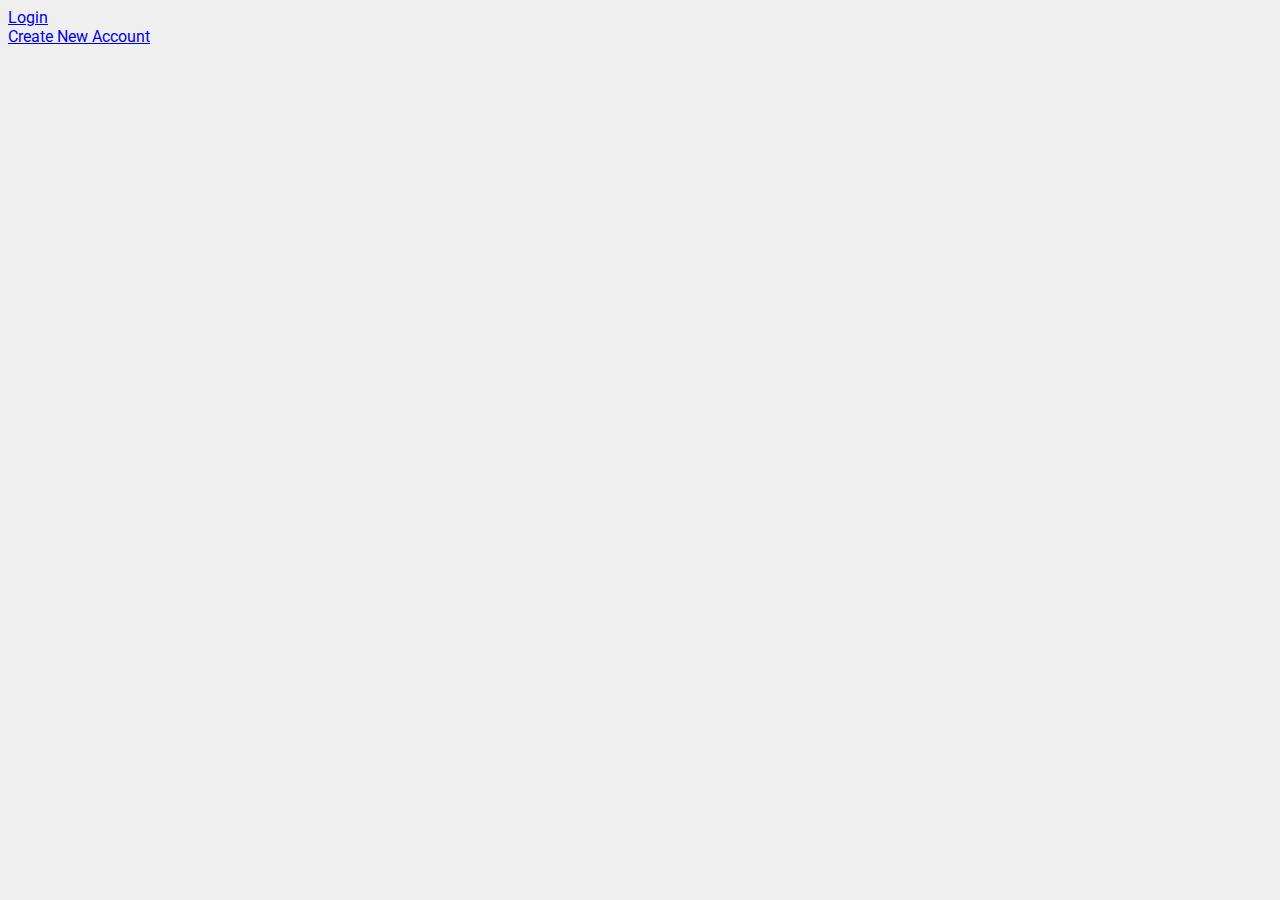
<file: templates/index.html>
<!DOCTYPE html>
<html lang="en">

<head>
    <meta charset="UTF-8">
    <title>Index</title>
    <link rel="preconnect" href="https://fonts.gstatic.com">
    <link href="https://fonts.googleapis.com/css2?family=Roboto&display=swap" rel="stylesheet">
    <link rel="stylesheet" href="/public/css/styles.css">
</head>

<body>
<a href="/login">Login</a>
<br>
<a href="/signup">Create New Account</a>
</body>

</html>
</file>
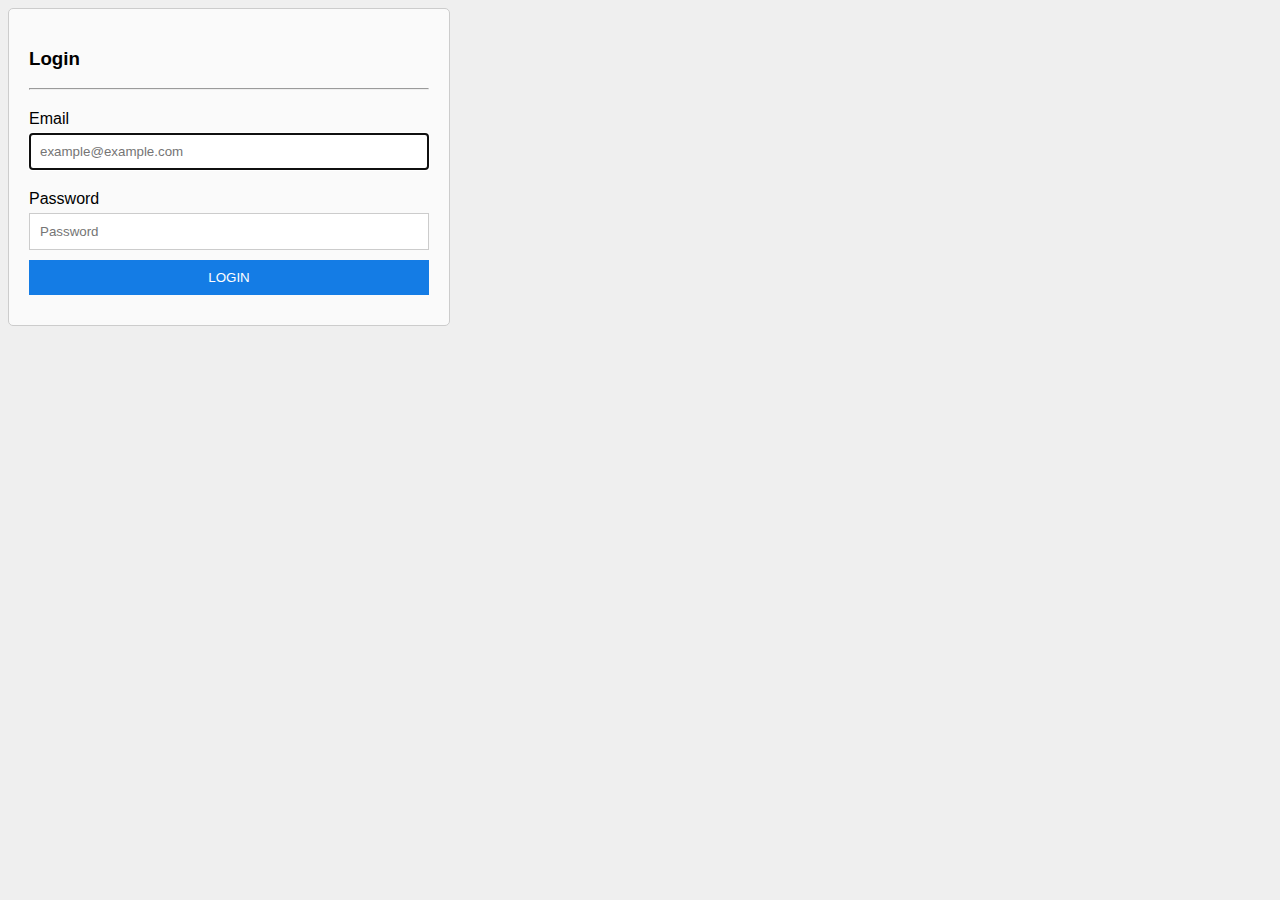
<file: templates/login.html>
<!DOCTYPE html>
<html lang="en">

<head>
    <meta charset="UTF-8">
    <title>Login</title>
    <link rel="stylesheet" href="/public/css/styles.css">
</head>

<body>
<div class="container">
    <h3>Login</h3>
    <hr>
    <form action="/login" method="post" id="login-form">
        <label for="login-email">Email
            <input id="login-email" autofocus name="email" placeholder="example@example.com" type="email" required>
        </label>
        <p id="login-email-err" class="err" hidden></p>
        <label for="login-password">Password
            <input id="login-password" name="password" placeholder="Password" type="password" required>
        </label>
        <p id="login-password-err" class="err" hidden></p>
        <input id="login-btn" type="submit" value="LOGIN">
    </form>
</div>
<script>
    let loginForm = document.querySelector("#login-form");
    let loginEmail = document.querySelector("#login-email");
    let loginEmailErr = document.querySelector("#login-email-err");
    let loginPassword = document.querySelector("#login-password");
    let loginPasswordErr = document.querySelector("#login-password-err");
    let loginBtn = document.querySelector("#login-btn");

    loginEmail.addEventListener("input", () => {
        loginEmailErr.textContent = "";
        loginEmailErr.style.display = "none";
    });

    loginPassword.addEventListener("input", () => {
        loginEmailErr.textContent = "";
        loginPasswordErr.style.display = "none";
    });

    loginForm.addEventListener("submit", function (e) {
        let emailOk;
        let passwordOk;
        let xhr = new XMLHttpRequest();
        // Define what happens on successful data submission
        xhr.addEventListener("load", function () {
            console.log("Data sent and response loaded.");
        });
        xhr.addEventListener("error", function () {
            alert("Something went wrong.");
        });
        // Set up our request
        xhr.open("GET", "/login")
        xhr.onreadystatechange = function () { // Call a function when the state changes.
            if (xhr.readyState === XMLHttpRequest.DONE && xhr.status === 200) {
                // Request finished. Do processing here.
                let item = xhr.responseText;
                if (item === "email error") {
                    loginEmailErr.textContent = "The email address you entered is not registered.";
                    loginEmailErr.style.display = "block";
                    emailOk = false;
                } else {
                    loginEmailErr.textContent = "";
                    loginEmailErr.style.display = "none";
                    emailOk = true;
                }
                if (item === "password error") {
                    loginPasswordErr.textContent = "The password you entered did not match.";
                    loginPasswordErr.style.display = "block";
                    passwordOk = false;
                } else {
                    loginPasswordErr.textContent = "";
                    loginPasswordErr.style.display = "none";
                    passwordOk = true;
                }
                if (emailOk && passwordOk) {
                    loginEmailErr.textContent = "";
                    loginEmailErr.style.display = "none";
                    loginPasswordErr.textContent = "";
                    loginPasswordErr.style.display = "none";
                    emailOk = true;
                    passwordOk = true;
                }
            }
        };
        xhr.send();
    }, false);
</script>
</body>

</html>
</file>
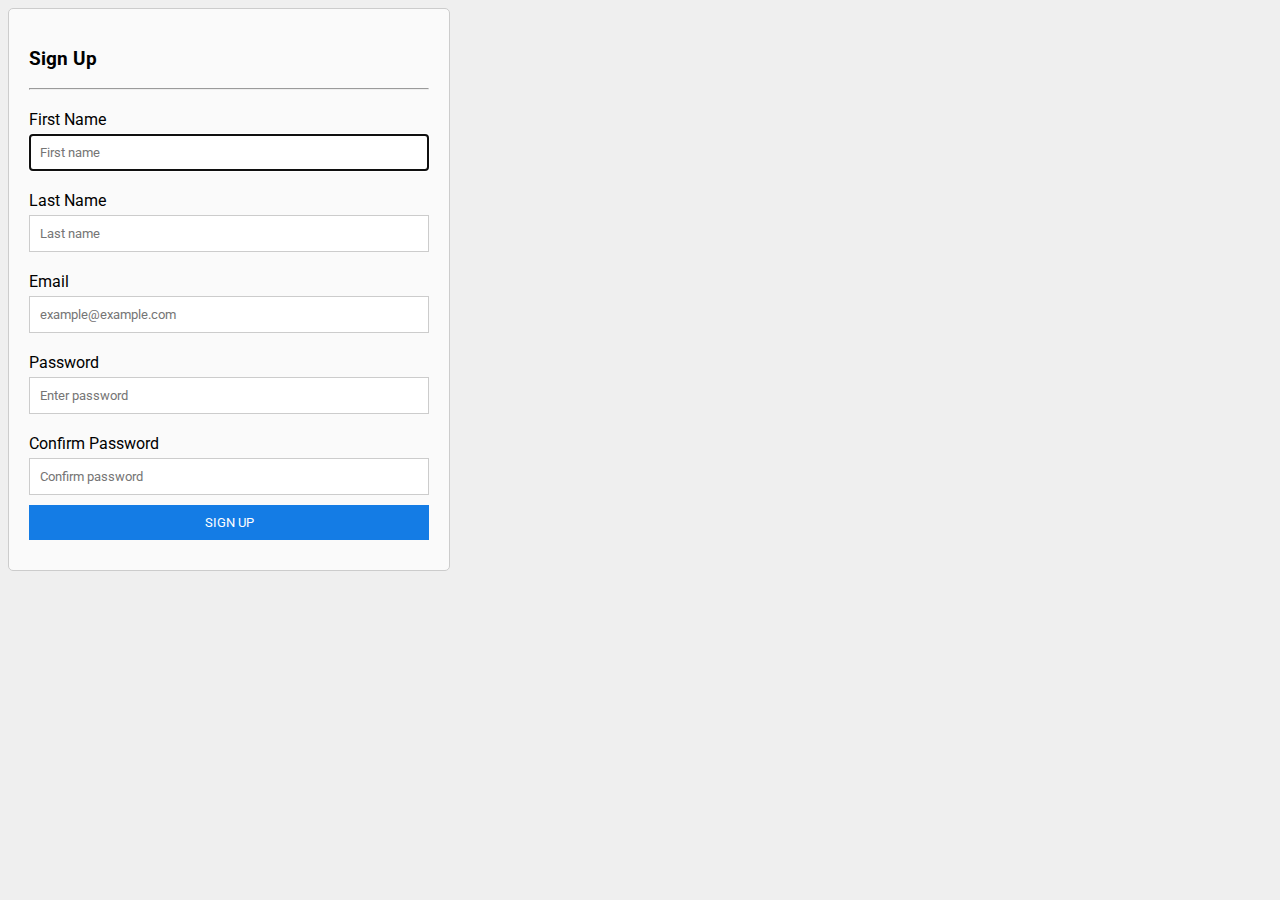
<file: templates/signup.html>
<!DOCTYPE html>
<html lang="en">

<head>
    <meta charset="UTF-8">
    <title>Sign Up</title>
    <link rel="preconnect" href="https://fonts.gstatic.com">
    <link href="https://fonts.googleapis.com/css2?family=Roboto&display=swap" rel="stylesheet">
    <link rel="stylesheet" href="/public/css/styles.css">
</head>

<body>
<div class="container">
    <h3>Sign Up</h3>
    <hr>
    <form action="/signup" method="post" id="signup-form">
        <label for="firstname">First Name
            <input id="firstname" autofocus name="firstname" placeholder="First name" type="text" required>
        </label>
        <label for="lastname">Last Name
            <input id="lastname" name="lastname" placeholder="Last name" type="text" required>
        </label>
        <label for="signup-email">Email
            <input id="signup-email" name="email" placeholder="example@example.com" type="email" required>
        </label>
        <p id="signup-email-err" class="err" hidden></p>
        <label for="signup-password">Password
            <input id="signup-password" name="password" placeholder="Enter password" type="password" required>
        </label>
        <label for="confirm-signup-password">Confirm Password
            <input id="confirm-signup-password" name="password" placeholder="Confirm password" type="password" required>
        </label>
        <p id="signup-password-err" class="err" hidden></p>
        <input id="signup-btn" type="submit" value="SIGN UP">
    </form>
</div>
<script>
    console.log("Javascript running");

    // Signup form elements
    let firstname = document.querySelector("#firstname");
    let lastname = document.querySelector("#lastname");

    let signupForm = document.querySelector("#signup-form");
    let signupEmail = document.querySelector("#signup-email");
    let signupEmailErr = document.querySelector("#signup-email-err");
    let signupPassword = document.querySelector("#signup-password");
    let confirmSignupPassword = document.querySelector("#confirm-signup-password");
    let signupPasswordErr = document.querySelector("#signup-password-err");


    // Appends an event listener for events whose type attribute value is type.
    // The callback argument sets the callback that will be invoked when the event is dispatched.
    signupEmail.addEventListener("input", function () {
        // The XMLHttpRequest() constructor creates a new XMLHttpRequest.
        let xhr = new XMLHttpRequest();
        // The XMLHttpRequest method open() initializes a newly-created request, or re-initializes an existing one.
        xhr.open("POST", "/validateSignup", true)
        // Send the proper header information along with the request
        xhr.setRequestHeader("Content-Type", "application/x-www-form-urlencoded");
        // The readystatechange event is fired when the readyState attribute of a document has changed.
        xhr.addEventListener("readystatechange", function () {
            // The XMLHttpRequest.readyState property returns the state an XMLHttpRequest client is in.
            if (xhr.readyState === XMLHttpRequest.DONE && xhr.status === 200) {
                // The read-only XMLHttpRequest property responseText returns the text
                // received from a server following a request being sent.
                let item = xhr.responseText;
                console.log("New user: ", item);
                // If true, user already exists, else new user.
                if (item !== "true") {
                    // The textContent property of the Node interface represents
                    // the text content of the node and its descendants.
                    signupEmailErr.textContent = "The email address you entered is already registered.";
                    signupEmailErr.style.display = "block";
                } else {
                    // Remove error message
                    signupEmailErr.textContent = "";
                    signupEmailErr.style.display = "none";
                }
            }
        });
        xhr.send(signupEmail.value)
    });

    signupPassword.addEventListener("input", function () {
        // The textContent property of the Node interface represents the text content of the node and its descendants.
        signupPasswordErr.textContent = "";
        signupPasswordErr.style.display = "none";
    }, false);

    function validateSignupPasswords() {
        // If entered password is blank, show error message.
        if (signupPassword.value === "") {
            signupPasswordErr.textContent = "Please enter password";
            signupPasswordErr.style.display = "block";
            return false;
        }
        // If password and confirmed password didn't match, show error message.
        if (signupPassword.value !== confirmSignupPassword.value) {
            signupPasswordErr.textContent = "The password you entered didn't match"
            signupPasswordErr.style.display = "block";
            return false;
        }
        signupPasswordErr.textContent = "";
        signupPasswordErr.style.display = "none";
        return true;
    }

    // Check for passwords validation on submit.
    signupForm.addEventListener("submit", function (e) {
        let ok = validateSignupPasswords();
        if (!ok) {
            // The Event interface's preventDefault() method tells the user agent  that if the event does not get
            // explicitly handled, its default action should not be taken as it normally would be.
            e.preventDefault();
        }
    }, false);
</script>
</body>

</html>
</file>
<file: public/css/styles.css>
* {
    font-family: 'Roboto', sans-serif;
}

body {
    background-color: #efefef;
}

th,
td {
    border: 1px solid #ccc;
}

label {
    display: block;
    margin-top: 20px;
}

input {
    width: 100%;
    display: block;
    margin-top: 5px;
    padding: 10px;
    border: 1px solid #ccc;
    box-sizing: border-box;
}

input[type=submit] {
    color: #fff;
    background-color: #147ce5;
    margin: 10px 0 10px 0;
    border: none;
    cursor: pointer;
}

.container {
    background-color: #fafafa;
    width: 400px;
    padding: 20px;
    border: 1px solid #ccc;
    border-radius: 5px;
}

.err {
    font-size: 12px;
    color: red;
}
</file>
